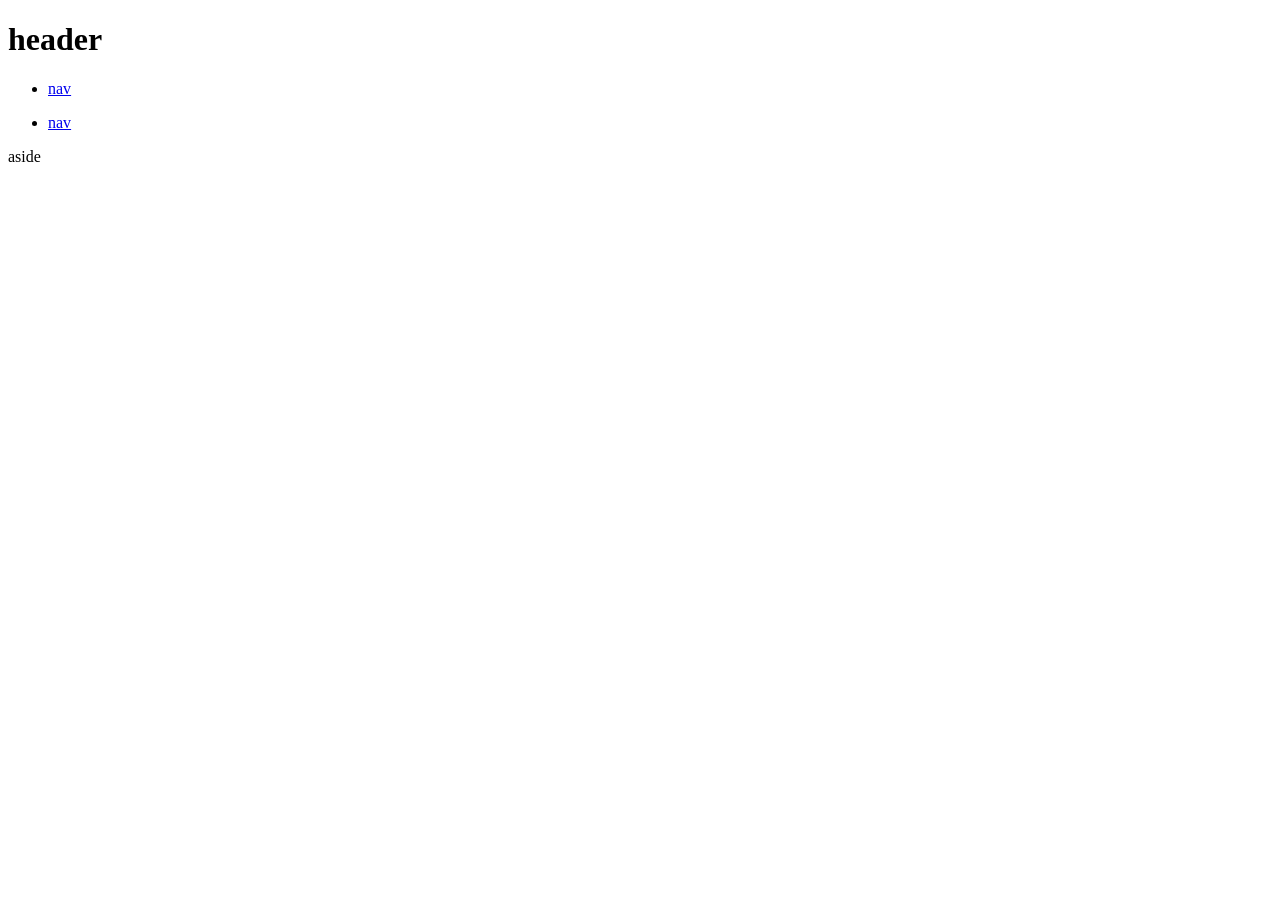
<file: projetos_1/aula 4/index.html>
﻿<!doctype html>
	<html lang="pt-br">
		<head>
		<meta charset="utf-8"/>
		<title>HTML5 Fundamentos</title>
		</head>
			<body>
				<header>
				<h1>header</h1>
				<nav>
				<ul>
				<li><a href="#">nav</a></li>
				</ul>
				</nav>
				</header>
					<section>
						<nav>
							<ul>
							<li><a href="#">nav</a></li>
							</ul>
						</nav>
						<aside>aside</aside>
					</section>
			</body>
	</html>
</file>
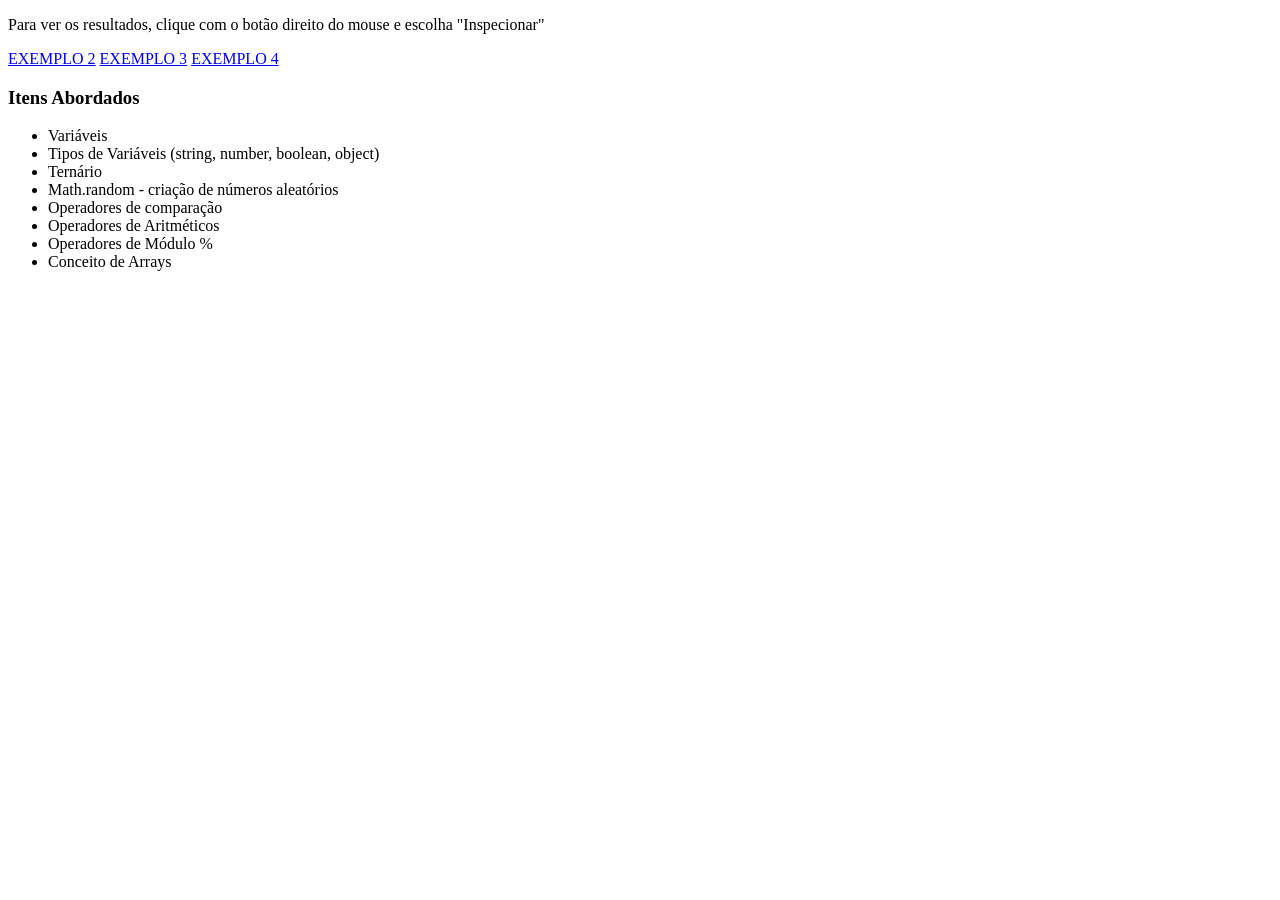
<file: Projetos/exemplo1.html>
<!doctype html>
<html>
    <head><title>Aulas de lógica de Programação</title>
        <meta charset="utf-8">
    </head>

    <body>
        <P>Para ver os resultados, clique com o botão direito do mouse e escolha "Inspecionar"</P>
            <div>
                <a href="exemplo2.html">EXEMPLO 2</a>
                <a href="exemplo3.html">EXEMPLO 3</a>
                <a href="exemplo4.html">EXEMPLO 4</a>
            </div>
        <h3>Itens Abordados</h3>
        <ul>
            <li>Variáveis</li>
            <li>Tipos de Variáveis (string, number, boolean, object)</li>
            <li>Ternário</li>
            <li>Math.random - criação de números aleatórios</li>
            <li>Operadores de comparação</li>
            <li>Operadores de Aritméticos</li>
            <li>Operadores de Módulo %</li>
            <li>Conceito de Arrays</li>
        </ul>
    </body>
        <script>
            console.log('Testando Javascript')
            /*
            Trechos de textos que interessam ao programador
            */
           //Comentário de linha única

           //1. Variáveis========================
           //Tipos básicos= number, string, boolean
           var total= 150.35 //declaração da váriavel e atribuindo um valor
           total=total +50// incremento de 50 na váriavel
           console.log(total)//retorna o valor
           console.log(typeof(total))//retorna o tipo

           var associado=false //true o false - boolean
           console.log(associado) //false
           console.log(typeof(associado))
           console.log('O valor do total é maior ou igual 200.35: ' + (total >=200.35) )// == faz uma pergunta "comparação"

           var estoque = 49
           total = total+estoque
           console.log(total)

           const desconto = 10
           //desconto = 20 //error valor const não pode ser alterado

            var sorteio = parseInt(Math.random() * 1452) + 1
            //Math.random () gera números aleatórios a partir do zero
            //caso queira sortear a partir do 1 até o limite, inclua +1 fora dos parenteses
            //aritméticos básicos + - * /
            var msg=''
            sorteio % 2 == 0  ? msg = 'PAR' : msg = 'ÍMPAR'
            // o que resta da divisão por 2) é igual a zero ?
            // caso sim msg = PAR' : caso contrário msg= 'ÍMPAR'

            //if tradicional
                if(sorteio % 2 == 0){
                    msg='PAR'
                }else{
                    msg='ÍMPAR'
                }

            console.log(' O número ' + sorteio + ' é ' + msg)

            console.log(sorteio % 2 == 0)// retorna o restante da divisão
            console.log('O valor do sorteio é igual 1452:' + (sorteio ==1452))
            alert('Aprendendo lógica de programação')
            confirm('Você concorda em estudar lógica?')

            var locais = new Array('Brasil', 'Espanha','Portugal')  
            //              0         1         2         3

            var cores=['verde', 'vermelho','laranja','marrom']
            cores.push('Amarelo')
            //array
            console.log(typeof(cores))
            console.log(cores.length)//5
            var totalcores = cores.length;
            console.log(locais)
            console.log(cores[ parseInt( Math.random()*totalcores ) ])

        </script>
</html>
</file>
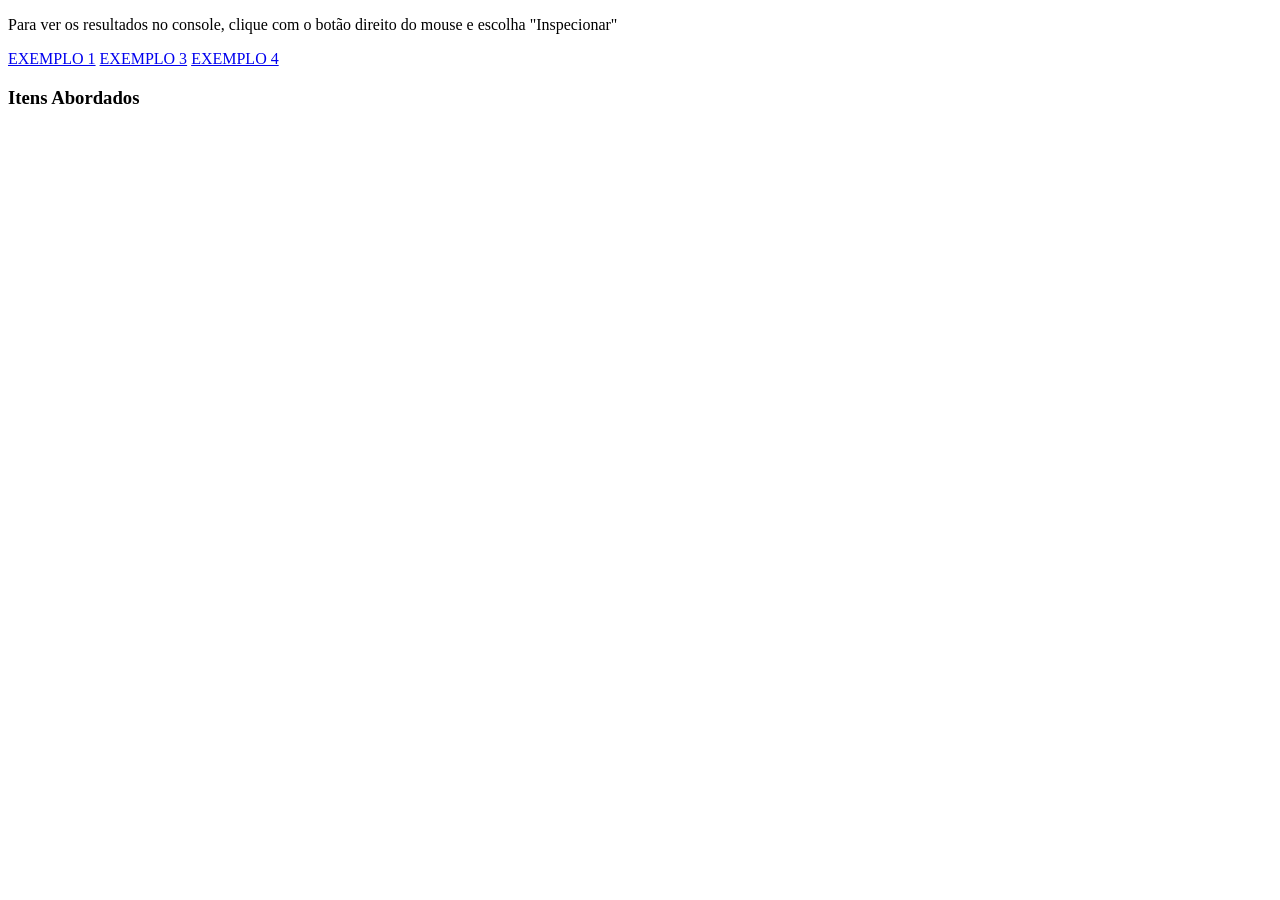
<file: Projetos/exemplo2.html>
<!doctype html>
<html>
    <head><title>Aulas de lógica de Programação</title>
        <meta charset="utf-8">
    </head>

    <body>
        <P>Para ver os resultados no console, clique com o botão direito do mouse e escolha "Inspecionar"</P>
            <div>
                <a href="exemplo1.html">EXEMPLO 1</a>
                <a href="exemplo3.html">EXEMPLO 3</a>
                <a href="exemplo4.html">EXEMPLO 4</a>
            </div>
        <h3>Itens Abordados</h3>
        <ul>
            
        </ul>
    </body>
        <script>
            console.log('Testando Javascript')
            
            var nivel=1           
            //switch case avalia o valor de uma variável
            switch(nivel){
                case 0 :
                        console.log("Nível 0: Usuário Basic")
                    break
                    case 1 :
                        console.log("Nível 1:Usuário VIP")
                    break
                    default:
                        console.log('Nível não existente') 
                    break          
            }
            //Funções e condicionais
            function alerta (){
                console.log("Cadastre-se para ganhar descontos!")
                if(nivel == 1){
                    console.log("Aproveite seu status VIP para compras internacionais!!!")
                }
            }

            alerta();

            function divulgaProduto(produto,parcela){
                console.log("Aproveite " + produto + " em até " + parcela + " x sem juros")
            }

            divulgaProduto(' Micro Ondas',8);           
            
            /////////////////
            let categoria="Eletrônicos"
            let oferta=0

            function compra (produto, valor,cor){
                if(oferta == 0){
                    categoria="Eletrodomésticos"
                }else{
                    categoria="Eletrônico"
                }
                console.log( "Voce está comprando " + categoria + ": " + produto + "," + cor + " no valor de R$" + valor)
            }
            // valor categoria= "Eletrodomésticos" // err por redeclarar
            console.log(categoria);
            compra("TV65", 3000, "Prata")
            compra("Notebook Dell", 6000, "Prata")

        </script>
</html>
</file>
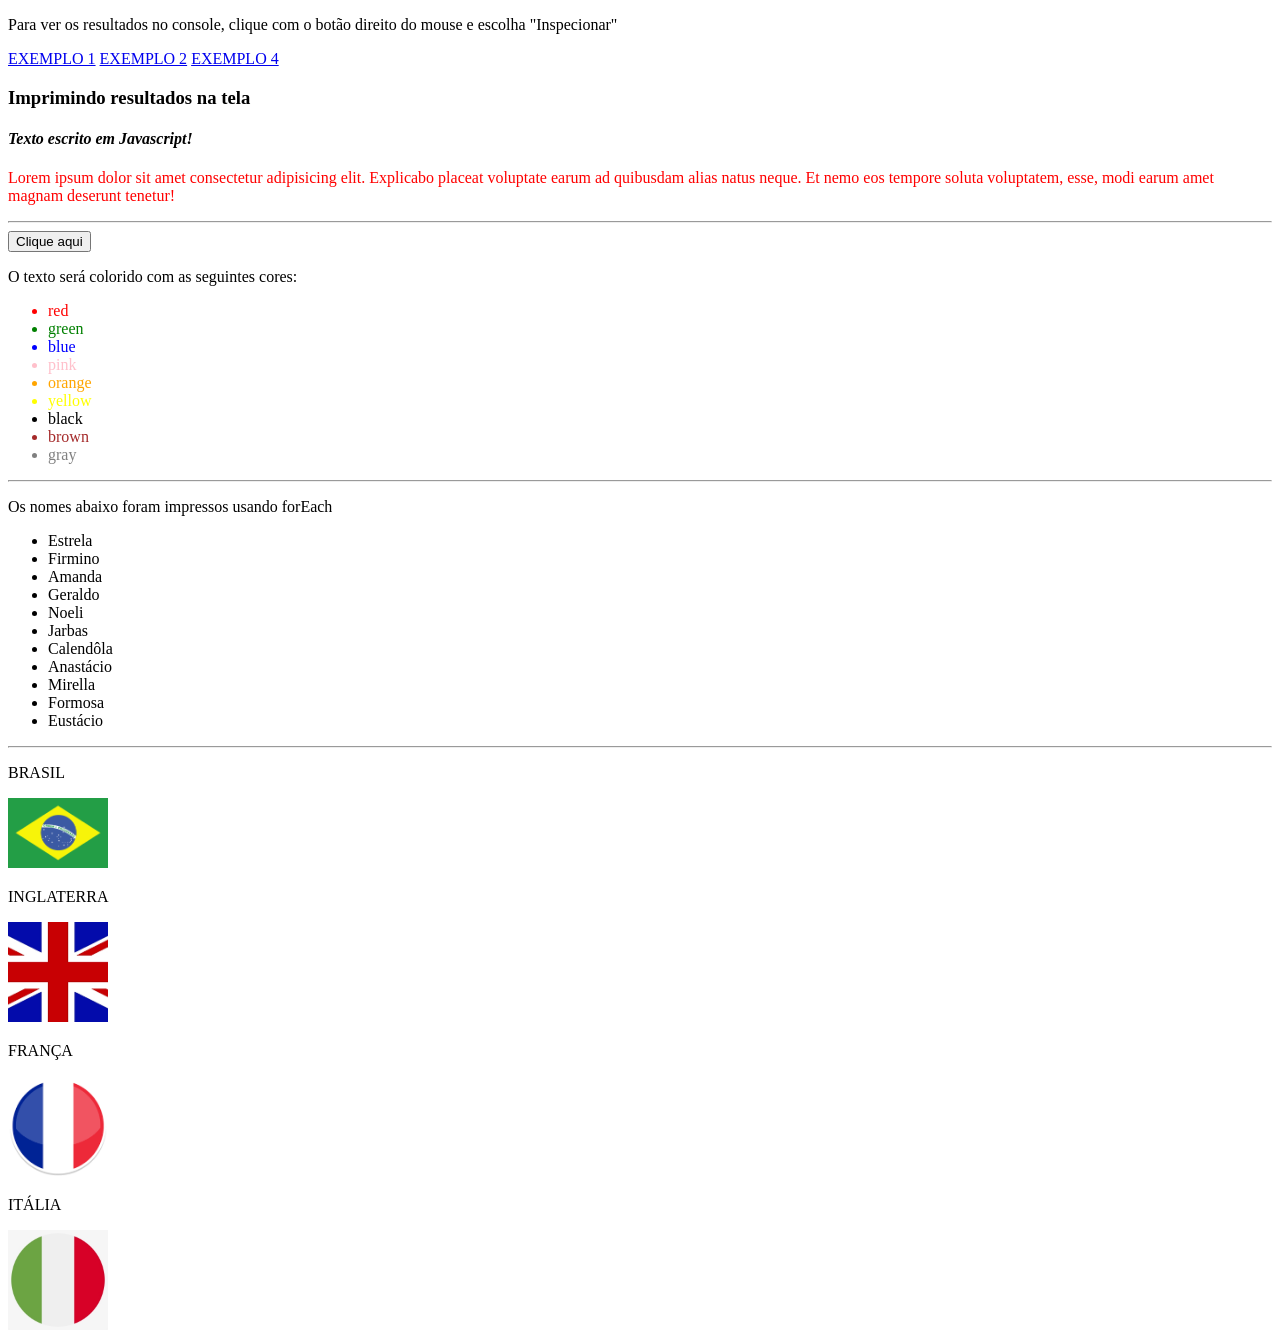
<file: Projetos/exemplo3.html>
<!doctype html>
<html>
    <head><title>Aulas de lógica de Programação</title>
        <meta charset="utf-8">
    </head>

    <body>
        <P>Para ver os resultados no console, clique com o botão direito do mouse e escolha "Inspecionar"</P>
            <div>
                <a href="exemplo1.html">EXEMPLO 1</a>
                <a href="exemplo2.html">EXEMPLO 2</a>
                <a href="exemplo4.html">EXEMPLO 4</a>
            </div>
        <h3>Imprimindo resultados na tela</h3>
        <h4></h4>
        <p id="p1">Lorem ipsum dolor sit amet consectetur adipisicing elit. Explicabo placeat voluptate earum ad quibusdam alias natus neque. Et nemo eos tempore soluta voluptatem, esse, modi earum amet magnam deserunt tenetur!</p>  

        <hr />
        <button id="btn1">Clique aqui</button>
        <p>O texto será colorido com as seguintes cores:</p>
        <ul id="lista"></ul>

        <hr/>

        <p>Os nomes abaixo foram impressos usando forEach</p>
        <ul id="listaNomes"></ul>

        <hr/>

        <div id="box1"></div>

    </body>
        <script>
            console.log('Aula 03')
            let h4 = document.querySelector("h4");
            h4.innerHTML="<i> <a target='_blank' href:'https://developer.mozilla.org/pt-BR/docs/Web/JavaScript'> Texto escrito em Javascript!</a></i>"
            console.log(h4)  
            
            ////////////
            let p1=document.querySelector("#p1")
            p1.style.color="red"

            ////////////
            let cores=["red","green","blue","pink","orange","yellow","black","brown","gray"]
            let btn1=document.querySelector("#btn1")
            btn1.onclick=function(){
                p1.style.color=cores[parseInt(Math.random()*cores.length)]
            }

            ////////////
            let lista=document.querySelector('#lista')
            lista.innerHTML="";
            for(var i=0;i<cores.length;i++){
                // i= 0 1x i++
                // i= 1 2x i++
                // i= 2 3x i++
                // i= 3 4x i++
                // i= 4 5x i++
                // i= 5 6x i++
                // i= 6 7x i++
                // i= 7 8x i++
                // i= 8 9x i++ i=9
                lista.innerHTML+="<li style='color: "+cores[i]+ ";'>" + cores[i] + "</li>"
                }

                //////////

                let box1=document.querySelector("#box1")
                paises=[
                     //0          1
                    ["BRASIL","brazil.png"], //0
                    ["INGLATERRA","england.png"], //1
                    ["FRANÇA","france.png"], //2                    
                    ["ITÁLIA","italia.png"]//3
                ]
                let conteudo="";
                box1.innerHTML="";
                for(var i=0;i<paises.length;i++){
                 
                conteudo+="<p>"+ paises[i][0] +"</p>"
                conteudo+="<img src='flags/" + paises [i][1] + " ' width='100' />"
                box1.innerHTML=conteudo            
                }
                //ForEach
                let listaNomes=document.querySelector("#listaNomes")
                let nomes=["Estrela","Firmino","Amanda","Geraldo","Noeli","Jarbas","Calendôla","Anastácio","Mirella","Formosa","Eustácio"]

                listaNomes.innerHTML="";
                nomes.forEach(function(el,index){
                        console.log(index)
                        console.log(el)
                        listaNomes.innerHTML+="<li>" + el + "</li>"
                })

        </script>
</html>
</file>
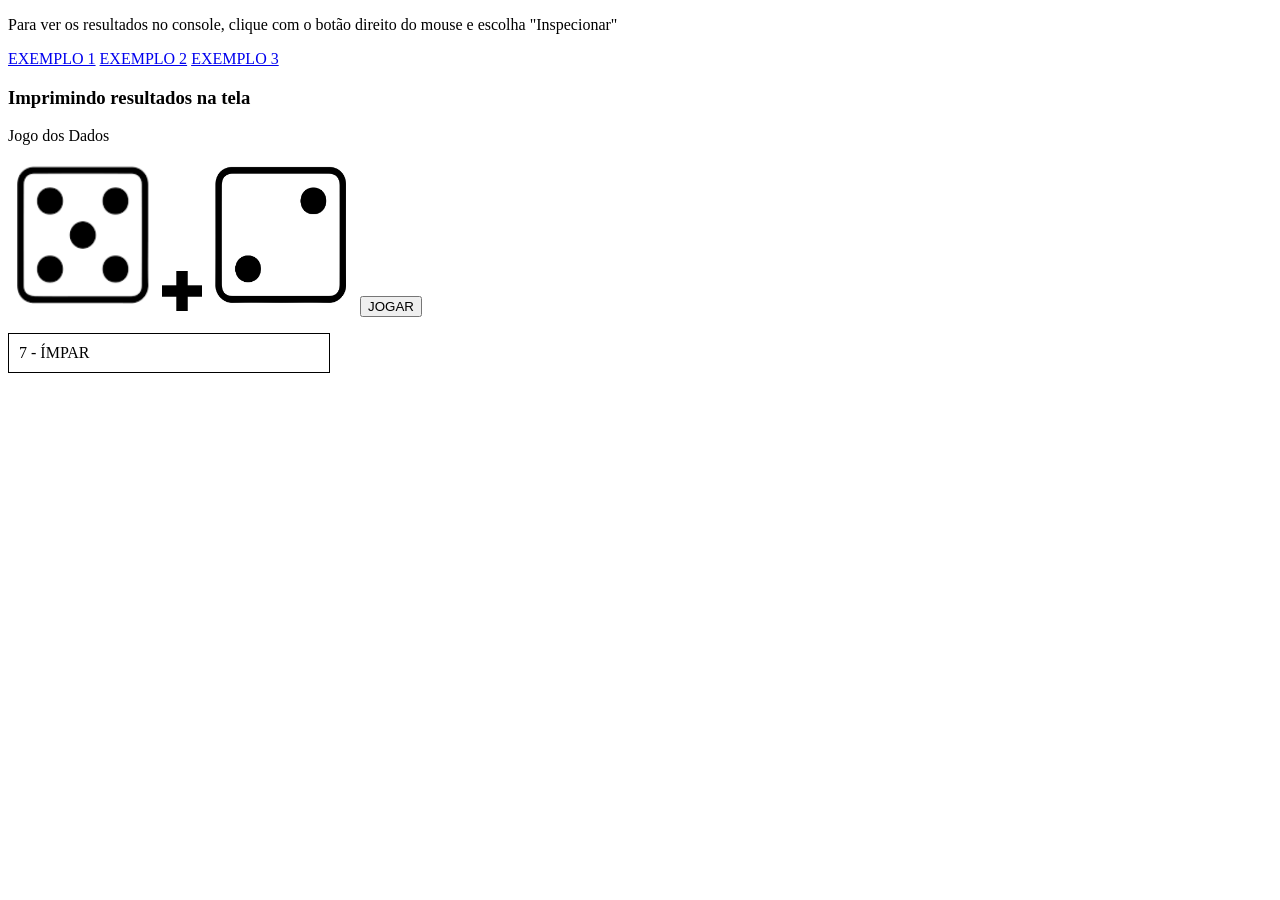
<file: Projetos/exemplo4.html>
<!doctype html>
<html>
    <head><title>Aulas de lógica de Programação</title>
        <meta charset="utf-8">
    </head>

    <style>
        #jogo *{
            display: inline-block;
        }
        #d1,#d2 {
            width: 150px;
            height: 150px;
            background-image: url(jogo/d1.png);
            background-size: 100% 100%;
        }
        #mensagem{
            border: 1px solid black;
            width: 300px;
            padding: 10px;
        }

    </style>

    <body>
       
        <P>Para ver os resultados no console, clique com o botão direito do mouse e escolha "Inspecionar"</P>
            <div>
                <a href="exemplo1.html">EXEMPLO 1</a>
                <a href="exemplo2.html">EXEMPLO 2</a>
                <a href="exemplo3.html">EXEMPLO 3</a>
            </div>
        <h3>Imprimindo resultados na tela</h3>
        <p>Jogo dos Dados</p>
        <div id="jogo">
            <div id="d1"></div>
            <img src="jogo/plus.png" width="40" />
            <div id="d2"></div>
            <button id="btjogo">JOGAR</button>
        </div>
        <p id="mensagem"></p>
        
    </body>
        <script>
            // Jogo dos dados
            let d1,d2,btjogo,sorteio1,sorteio2,mensagem,resultado
            d1=document.querySelector("#d1")
            d2=document.querySelector("#d2")
            btjogo=document.querySelector("#btjogo")
            mensagem=document.querySelector("#mensagem")
            
            function jogar(){
                sorteio1=parseInt(Math.random()*6)+1
                sorteio2=parseInt(Math.random()*6)+1
                console.log(sorteio1,sorteio2)
                d1.style["background-image"]="url(jogo/d" +sorteio1+".png)"
                d2.style["background-image"]="url(jogo/d" +sorteio2+".png)"
                var soma=sorteio1+sorteio2
                if (soma%2 == 0) {resultado="PAR"}else{resultado="ÍMPAR"}
                    
                mensagem.innerHTML=soma + " - " + resultado
            }

            jogar()

            btjogo.onclick=function(){
                jogar()
            }
            
        </script>
</html>
</file>
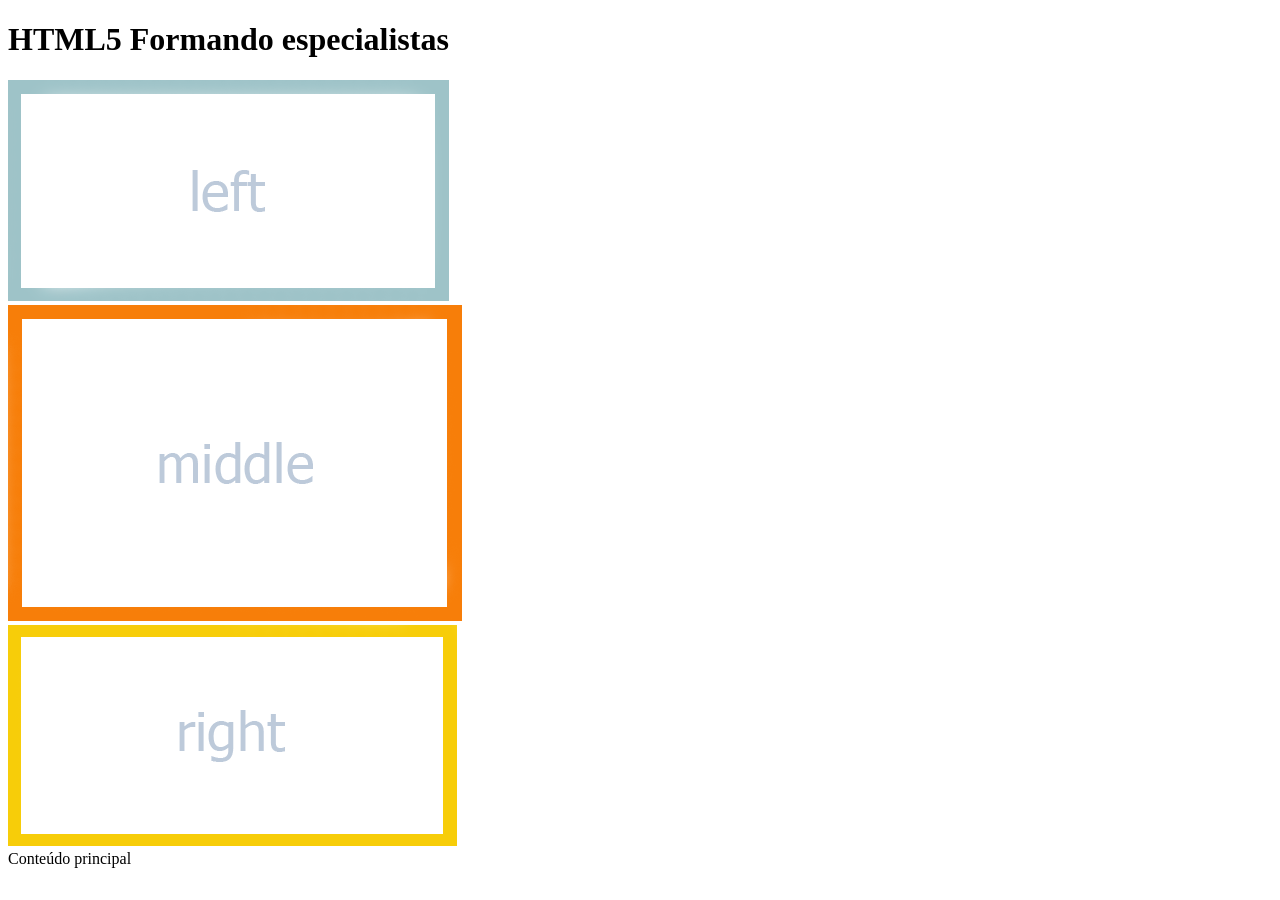
<file: projetos_1/aula 5/aula5_1.html>
<!doctype HTML>
<html>
	<head>
		<meta charset="utf-8" />
		<title>HTML5 Fundamentos - Imagens</title>
	</head>
	<body>
		<header>
			<h1>HTML5 Formando especialistas</h1>
			<img src="images/left.png" alt="imagem esquerda" class="left"/>
			<br/>
			<img src="images/middle.png" alt="imagem central" class="middle"/>
			<br/>
			<img src="images/right.png" alt="imagem direita" class="right"/>
		</header>
		<main role="main">
			Conteúdo principal			
		</main>
	</body>
</html>
</file>
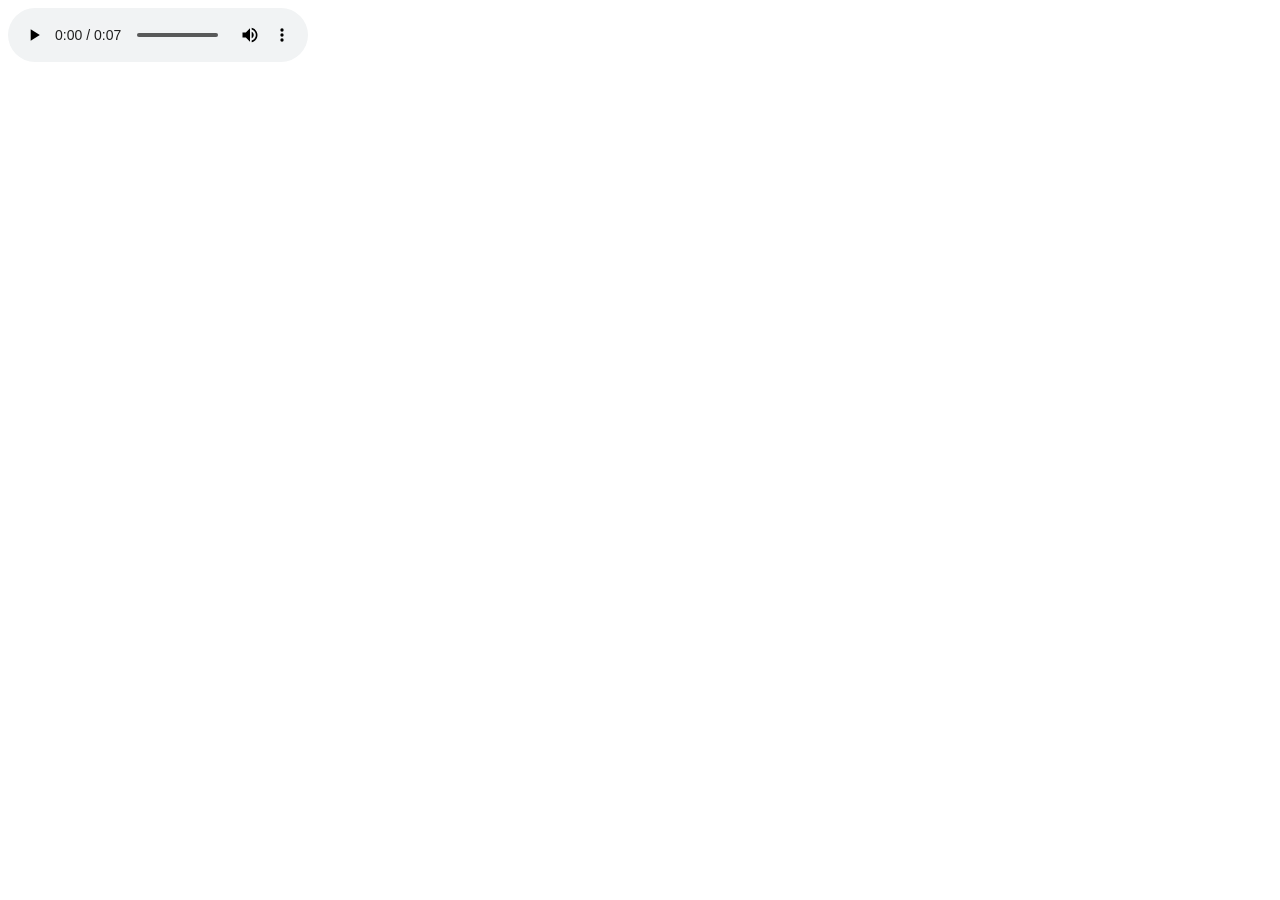
<file: projetos_1/aula 5/aula5_2.html>
<!doctype html>
<html>
	<head>
		<meta charset="utf-8">
		<title>Exemplo</title>
	</head>
	<body>

	    <audio 
	    	controls="controls" 
	        src="resources/exemplo.mp3">
	    </audio>
	</body>
</html>
</file>
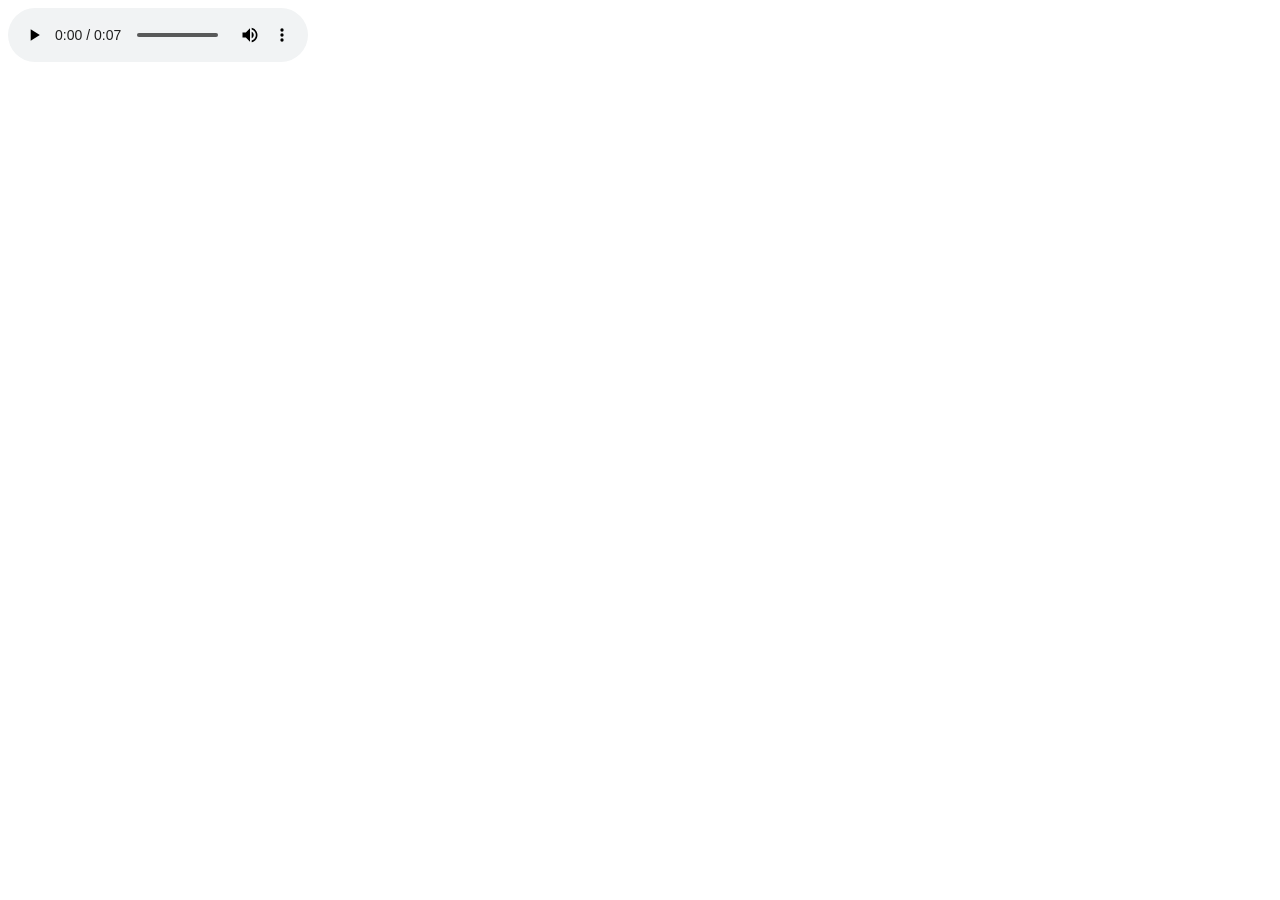
<file: projetos_1/aula 5/aula5_3.html>
<!doctype html>
<html>
<head>
<meta charset="utf-8">
<title>Exemplo</title>
</head>
<body>
    <audio controls>
        <source src="resources/exemplo.mp3" type="audio/mpeg" />
        <source src="resources/exemplo.ogg" type="audio/ogg" />
        <object 
        	class="playerpreview" 
            type="application/x-shockwave-flash" 
            data="resources/audio.swf" width="200" height="20">
          <param name="movie" value="resources/audio.swf" />
          <param name="bgcolor" value="#085c68" />
          <param name="FlashVars" value="mp3=resources/exemplo.mp3" />
          <embed 
          	href="resources/audio.swf" 
            bgcolor="#085c68" 
            width="200" 
            height="20" 
            name="movie" 
            type="application/x-shockwave-flash" 
            flashvars="mp3=resources/exemplo.mp3" />
        </object>
      </audio>
    </body>
</html>
</file>
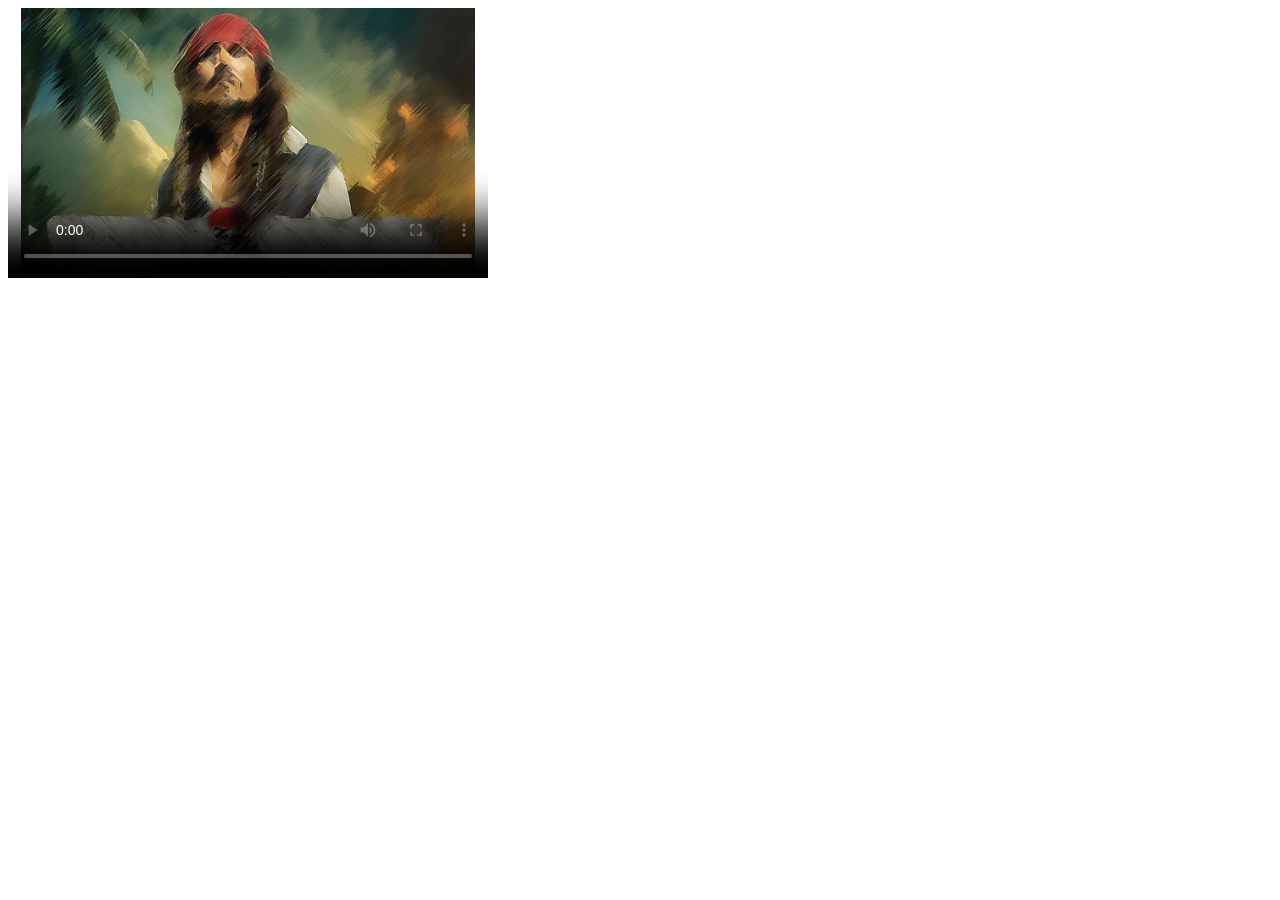
<file: projetos_1/aula 5/aula5_4.html>
<!doctype html>
<html>
<head>
<meta charset="utf-8">
<title>Exemplo</title>
</head>
<body>

    <video 
    	controls 
        poster="resources/exemplo.jpg" 
        src="resources/exemplo.mp4"
        width="480" height="270">
        <object type="application/x-shockwave-flash" data="resources/video.swf"
        width="480" height="270">
            <param name="allowfullscreen" value="true">
            <param name="allowscriptaccess" value="always">
            <param name="flashvars" value="file=resources/exemplo.mp4">
            <!--[if IE]><!-->
            <param name="movie" value="resources/video.swf">
            <!--<![endif]--> 
            <img src="resources/exemplo.jpg" 
            	width="480" height="270" alt="Video">
        </object>
    </video>

</body>
</html>
</file>
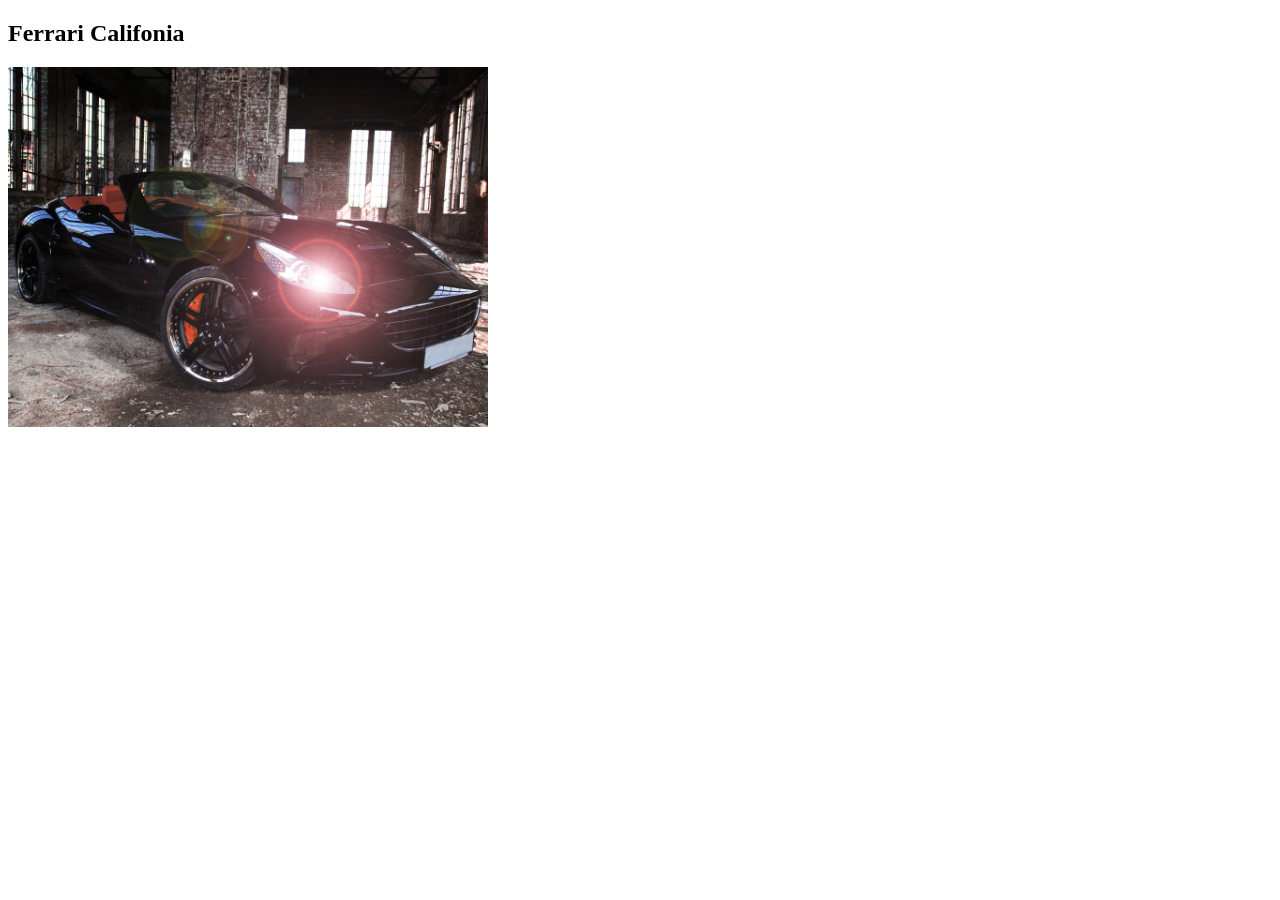
<file: projetos_1/aula 5/aula5_lab1.html>
﻿<!doctype HTML>
	<html>
		<head>
			<meta charset="utf-8"/>
				<title>HTML5 Fundamentos - Imagens</title>
		</head>
			<body>
				<header>
					<article>
						<h1>Ferrari Califonia</h1>
						<main role="main">
								<img src="images/ferrari.jpg" alt="Ferrari California" width="480" heigth="270"/>
							</main>
					</article>
				</header>
			</body>
	</html>
</file>
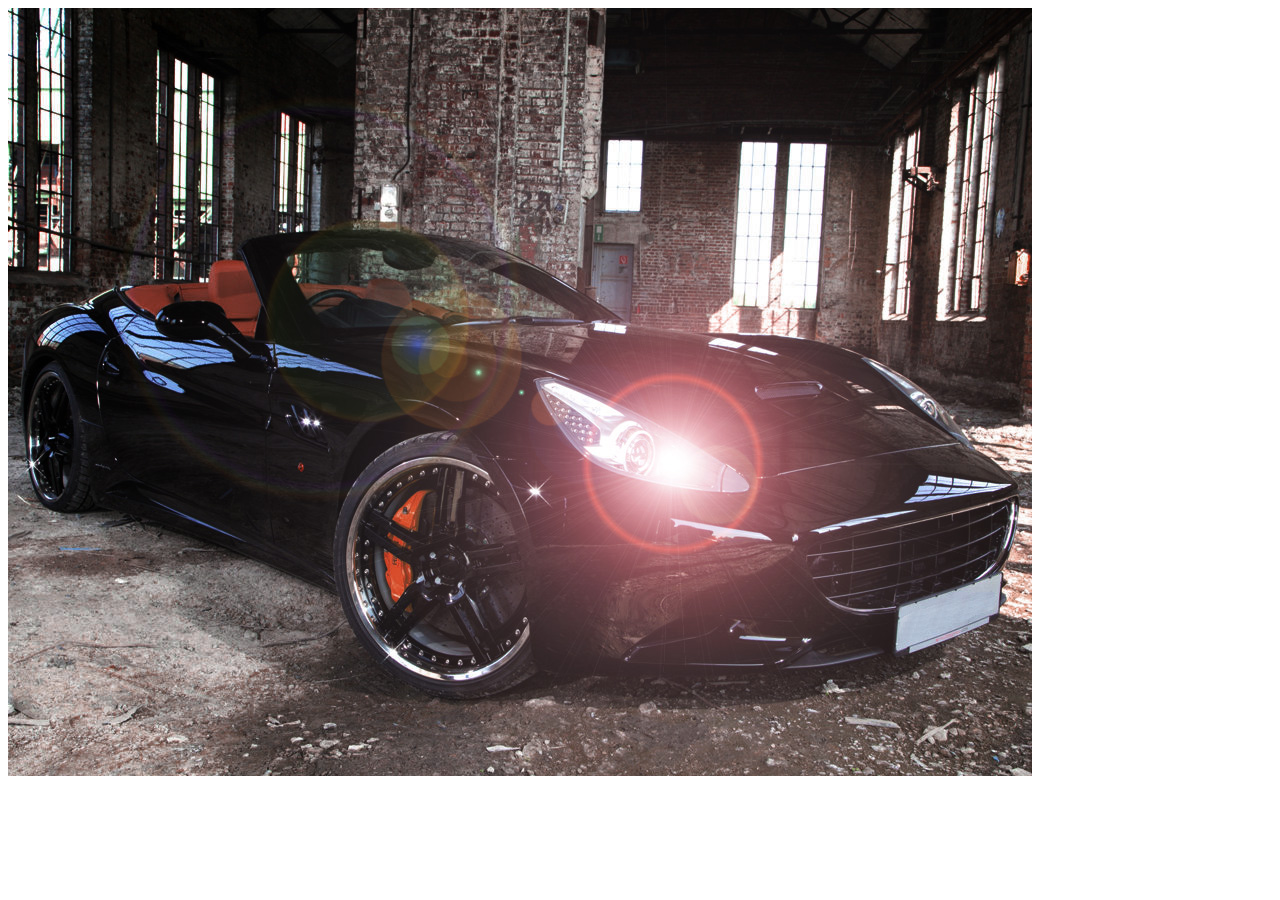
<file: projetos_1/aula 5/cap5_lab1.html>
<!doctype HTML>
<html>
	<head>
		<meta charset="utf-8" />
		<title>HTML5 Fundamentos - Imagens</title>
	</head>
	<body>
		<main role="main">
			<img src="images/ferrari.jpg" alt="Ferrari Califórnia"/>
		</main>
	</body>
</html>
</file>
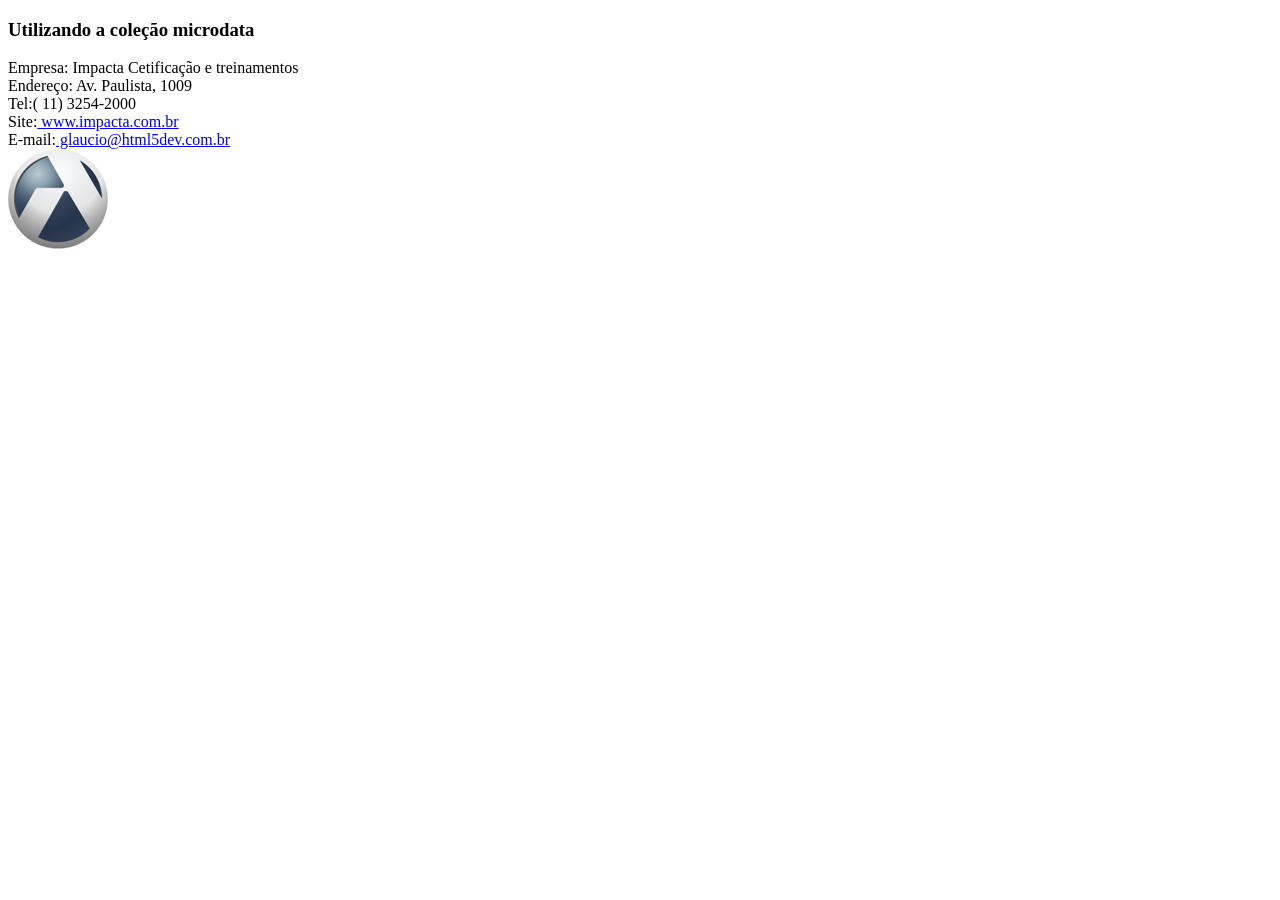
<file: projetos_1/aula 6/aula6_lab.html>
﻿<!doctype html>
	<html>
		<head>
			<meta charset="utf-8" />
				<title>HTML5 Fundamentos - Microdata</title>
		</head>
			<body>
				<main role="main">
					<header> <h3>Utilizando a coleção microdata</h3>
					</header>
						<div itemscope itemtype="http://schema.org/organization">
							Empresa:<span itemprop="name"> Impacta Cetificação e treinamentos</br>
							Endereço:<span itemprop="streetaddress"> Av. Paulista, 1009</br>
							Tel:<span itemprop="telefone">( 11) 3254-2000</br>
							Site:<a href="http://www.impacta.com.br" target="_blank" itemprop="url"> www.impacta.com.br</a></br>
							E-mail:<a href="mailto:glaucio@html5dev.com.br?cc=fulano@html5dev.com.br&bcc=impacta@impacta.com.br&subject=HTML5 fundamentos - Microdata&body= Bem vindo a Impacta" alt="fale conosco" itemprop="email"> glaucio@html5dev.com.br</a></br>
							<img src="images/logotipo.jpg" alt="Logo tipo Impacta" />
						</div>
				</main>
			</body>
	</html>
</file>
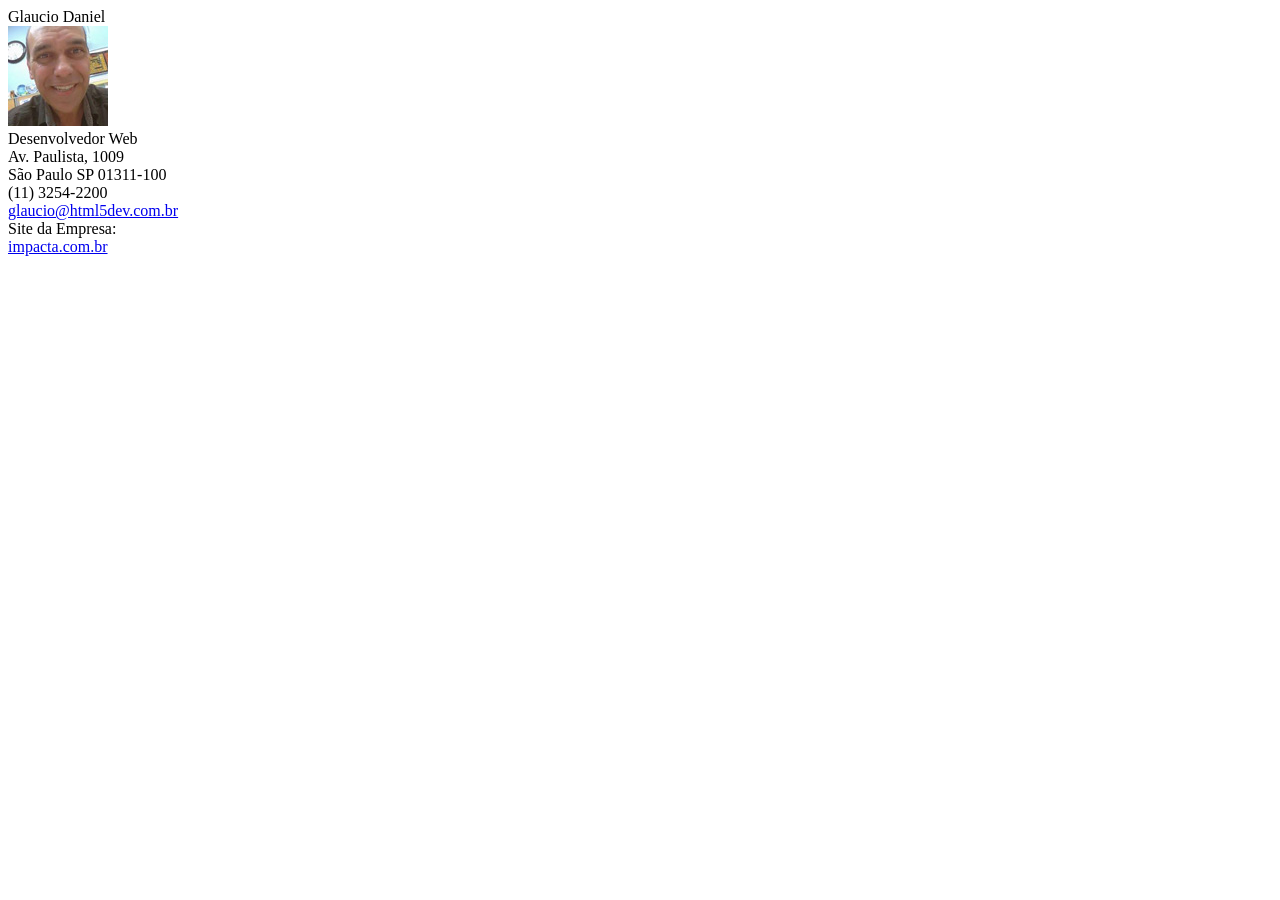
<file: projetos_1/aula 6/exerc_aula6.html>
<!doctype html>
	<html>
		<head>
			<meta charset="utf-8"/>
				<title>HTML5 Fundamentos - Microdata
				</title>
		</head>
		<body>
				<main role="main">
					<div itemscope itemtype="http://schema.org/person">
						<span intemprop="name">Glaucio Daniel</span></br>
							<img src="images/roque.jpg" itemprop="image" /></br>
								<span itemprop="jobtitle">Desenvolvedor Web</span>
									<div itemprop="address" itemscope itemtype="http://schema.org/postaladdress">
									<span itemprop="streetAddress">
									Av. Paulista, 1009</br>
									</span>
										<span itemprop="addressLocality">São Paulo</span>
										<span itemprop="addressregion">SP</span>
										<span itemprop="addresscode">01311-100</span></br>
									</div>
											<span itemprop="telephone">(11) 3254-2200</span></br>
											<a href="mailto:glaucio@html5dev.com.br" itemprop="email">glaucio@html5dev.com.br</a></br>
											Site da Empresa:
											<a href="http://www.impacta.com.br" itemprop="url"></br>impacta.com.br</a>
					</div>
				</main>
		</body>
	</html>
</file>
